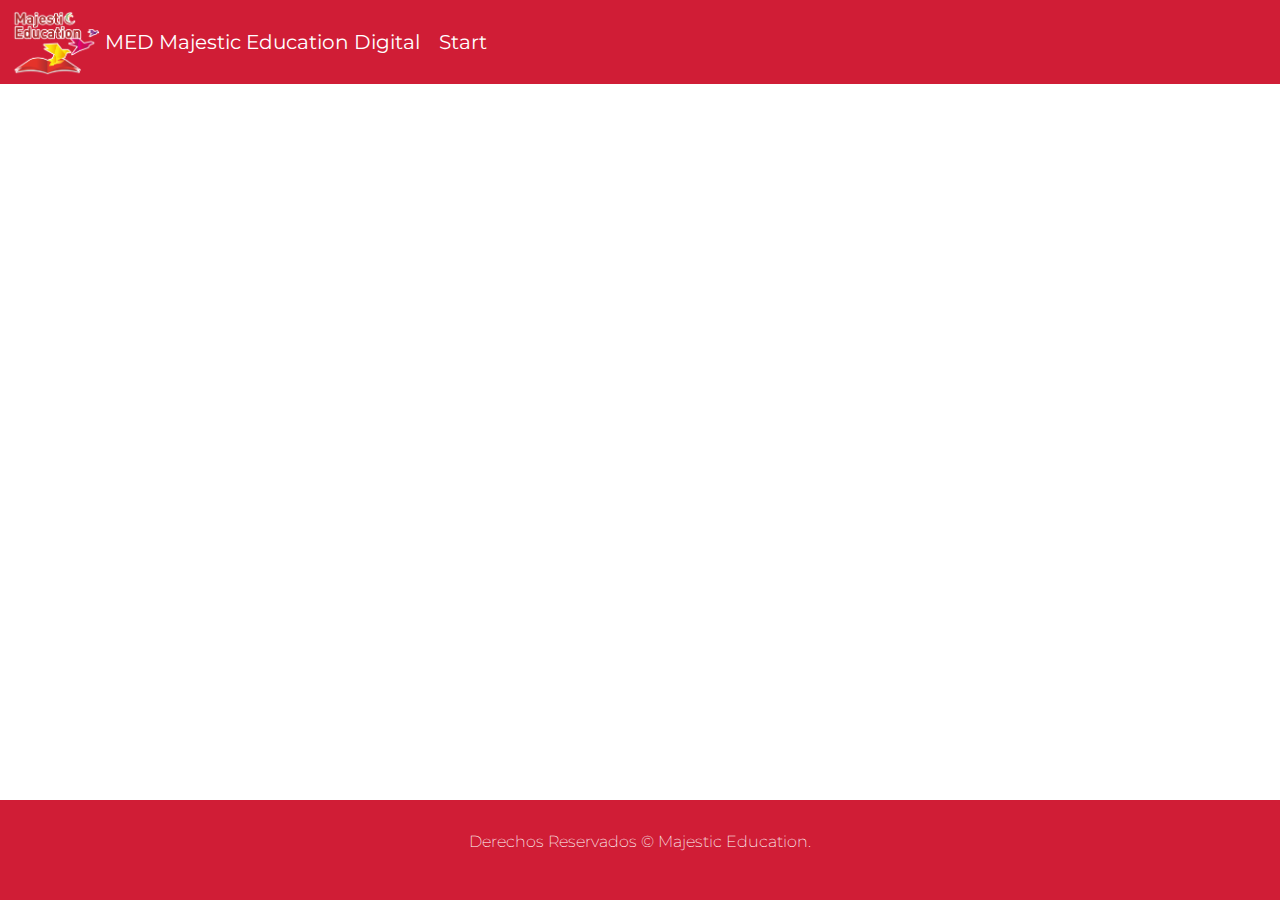
<file: video.html>
<!DOCTYPE html>
<html lang="en">
    <head>
        <meta charset="UTF-8">
        <title>ME Digital</title>
        <link rel="stylesheet" href="https://stackpath.bootstrapcdn.com/bootstrap/4.3.1/css/bootstrap.min.css" integrity="sha384-ggOyR0iXCbMQv3Xipma34MD+dH/1fQ784/j6cY/iJTQUOhcWr7x9JvoRxT2MZw1T" crossorigin="anonymous">
        <link rel="stylesheet" href="https://cdnjs.cloudflare.com/ajax/libs/font-awesome/4.7.0/css/font-awesome.min.css">
        <link rel="stylesheet" href="main.css">
    </head>
    <body>
        <div class="menu">
            <a class="navbar-brand" href="https://majesticeducacion.com.mx/">
                <img id="logoMajestic" src="image-me.png" alt="">
                <label>MED Majestic Education Digital</label>
            </a>
            <a class="navbar-brand" href="index.html">Start</a>
        </div>
        <div class="container text-center">
            <iframe 
                width="100%"
                height="450px"
                src="https://dl.dropbox.com/s/l2gp49zdxep1yvv/Presentaci%C3%B3n%20Plataforma.mp4" frameborder="0"></iframe>
        </div>
        <footer>
            <p>Derechos Reservados © <a id="linkA" href="https://majesticeducacion.com.mx/">Majestic Education</a>.</p>
        </footer>
    </body>
</html>
</file>
<file: main.css>
@import url('https://fonts.googleapis.com/css?family=Lato:300,300i,400,400i,700,900|Montserrat:300,300i,400,400i,500,500i,700,700i|Open+Sans:300,400,400i,700&display=swap');
:root{
    /* Fuentes */
    --fuenteMontAlt: 'Montserrat Alternates', sans-serif;;
    --fuenteMontserrat: 'Montserrat', sans-serif;
    /** Colores */
    --blanco:#ffffff;
    --amarilloF:#f2991f;
    --rojoObscuro: #D01D36;
}
body{
    font-family: var(--fuenteMontserrat);
    font-size: 1.2rem;
    line-height: 2;
    background-color: var(--blanco);
}
.menu   {
    background-color: var(--rojoObscuro);
    padding-top: 5px;
    padding-left: 10px;
    padding-right: 10px;
    padding-bottom: 2px;
    width: 100%;
    font-size: 10px;
}
.navbar-brand{
    color: var(--blanco);
}
.container {
    padding-top:2%;
}
#btnAction {
    margin-top:2rem;
    font-family: var(--fuenteMontAlt);
    background-color: var(--rojoObscuro);
    width: 100%;
    color:var(--blanco);
    padding: 1rem;
    font-size: 1.6rem;
    font-weight: 700;
    border-radius:15px;
}
#btnAction i{
    font-size: 4rem;
}
#btnAction:hover {
    color:var(--blanco);
    background-color: var(--amarilloF);
}
#logoMajestic {
    width: 90px;
}
.navbar-brand:hover {
    color: var(--blanco);
}
footer{
    height: 100px;
    width: 100%;
    position: absolute;
    color:var(--blanco);
    font-size: 1rem;
    font-weight: 200;
    background-color: var(--rojoObscuro);
    bottom: 0;
    margin-top: 20%;
    text-align: center;
    padding-top: 2%;
}

#linkA { text-decoration: none; color: var(--blanco); }
#linkA:visited { text-decoration: none; }
#linkA:hover { text-decoration: underline; }
#linkA:active { text-decoration: underline; }
</file>
